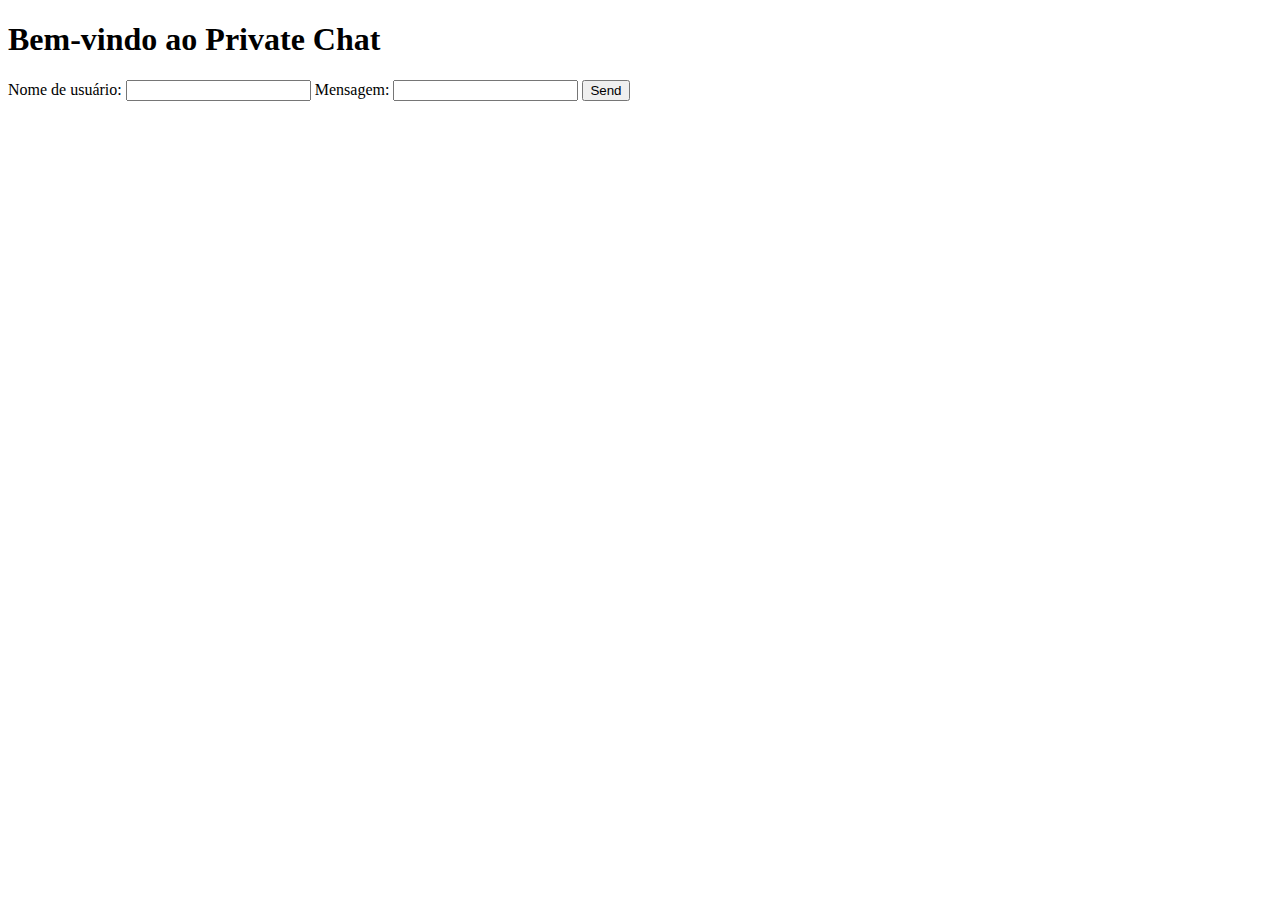
<file: Chat/Templates/index.html>
<!DOCTYPE html>
<html>
<head>
    <title>Private Chat</title>
</head>
<body>
    <h1>Bem-vindo ao Private Chat</h1>
    <form action="/chat" method="post">
        <label for="user">Nome de usuário:</label>
        <input type="text" id="user" name="user" required>

        <label for="mensage">Mensagem:</label>
        <input type="text" id="mensage" name="mensage" required>

        <input type="submit" value="Send">
    </form>
</body>
</html>
</file>
